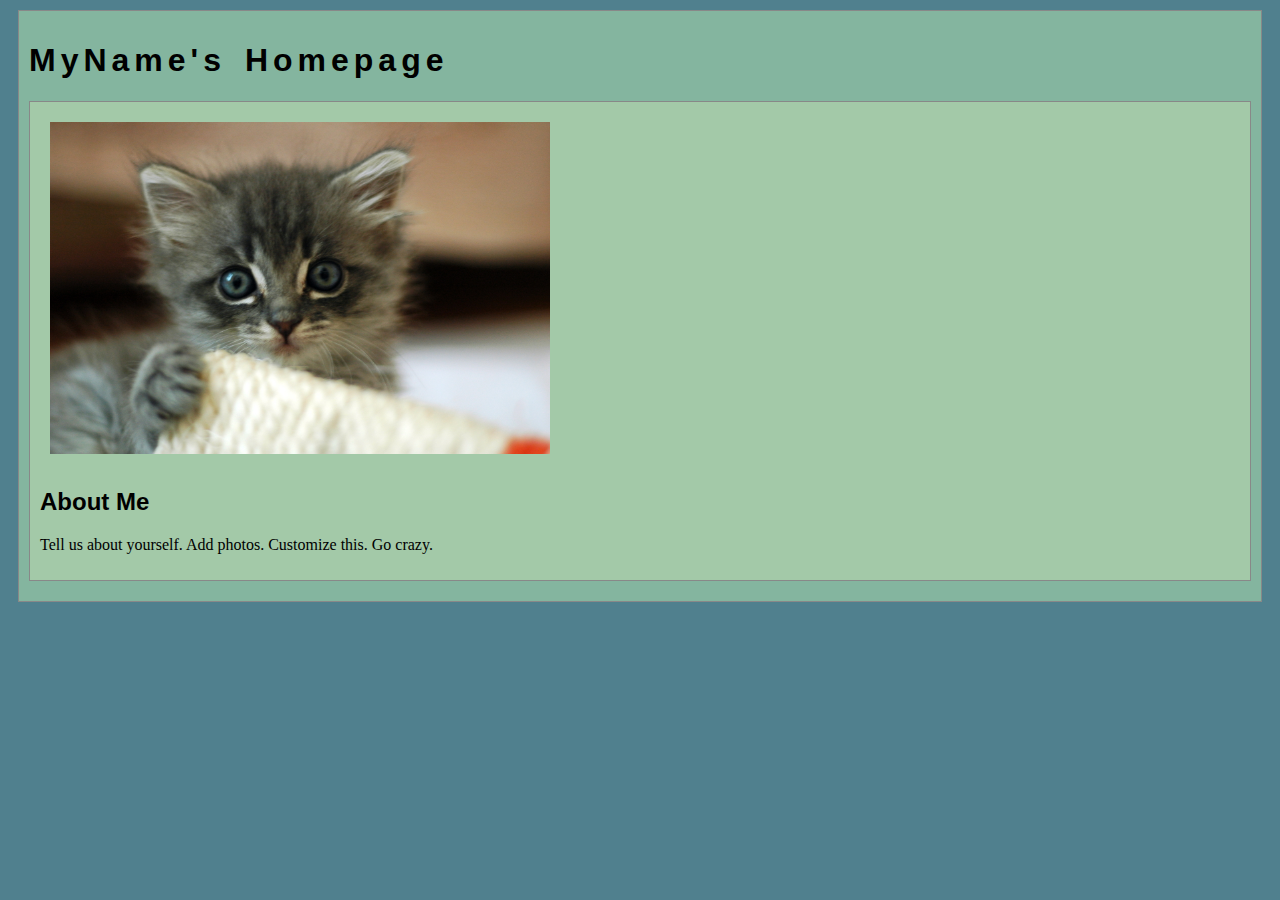
<file: index.html>
<!DOCTYPE html>
<html>
<head>
	<!-- This title is used for tabs and bookmarks -->
	<title>MyName's Homepage</title>

	<!-- Use UTF character set, a good idea with any webpage -->
	<meta charset="UTF-8" />
	<!-- Set viewport so page remains consistently scaled w narrow devices -->
	<meta name="viewport" content="width=device-width, initial-scale=1.0" />

	<!-- Include a sitewide CSS file for consistent styling across the site -->
	<link rel="stylesheet" type="text/css" href="css/site.css">
	<!-- Lab-specifc CSS file for any special styling of this particular page -->
	<link rel="stylesheet" type="text/css" href="css/homepage.css">
	<!-- Link to javascript file - DEFER waits until all elements are rendered -->

	<!-- <script type="text/javascript" src="./js/lab.js" DEFER></script> -->
</head>
<body>
	<!-- Style this page by changing the CSS in ../css/site.css or css/lab.css -->
	<main id="content">
		<section>
			<h1>MyName's Homepage</h1>
			<div class="minor-section">
					<!-- Note that all filenames use lowercase and no spaces -->
					<img class="cat-photo" src="./img/cute-grey-kitten.jpg">
					<h2>About Me</h2>
					<p>Tell us about yourself. Add photos. Customize this. Go crazy.</p>
			</div>

		</section>
		<nav id="links">
			<!-- Put links to labs here. -->
		</nav>
	</main>
</body>
</html>
</file>
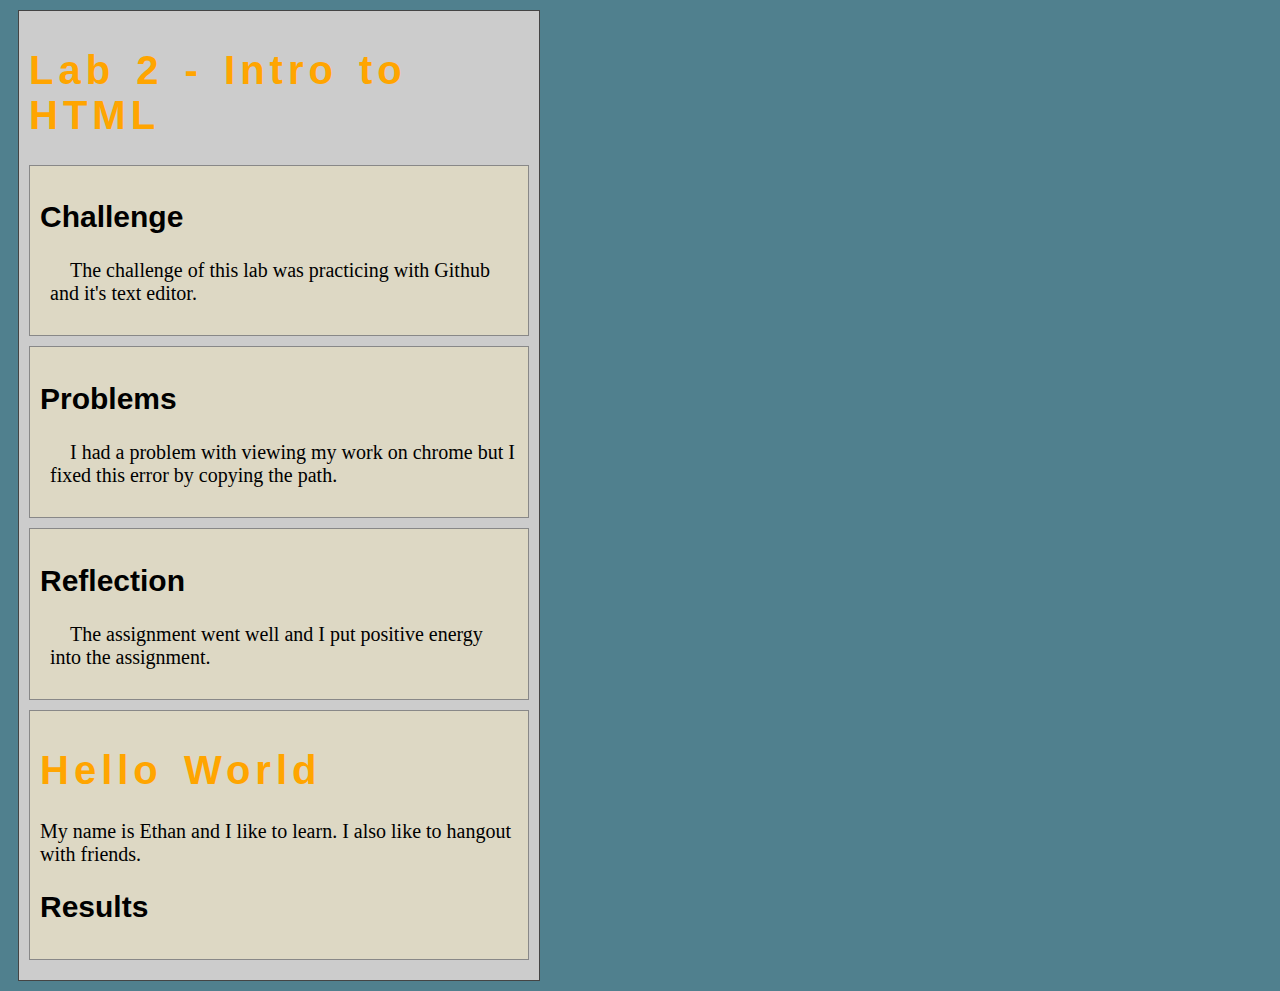
<file: lab2/index.html>
<!DOCTYPE html>
<html>
<head>
	<link rel="stylesheet" type="text/css" href="css/lab.css">
	<!-- This title is used for tabs and bookmarks -->
	<title>Lab 2 - Intro to HTML</title>

	<!-- Use UTF character set, a good idea with any webpage -->
  	<meta charset="UTF-8" />
	<!-- Set viewport so page remains consistently scaled w narrow devices -->
  	<meta name="viewport" content="width=device-width, initial-scale=1.0" />
	
	<!-- Include a sitewide CSS file for consistent styling across the site -->
	<link rel="stylesheet" type="text/css" href="../css/site.css">
	<!-- Lab-specifc CSS file for any special styling of this particular page -->
	<link rel="stylesheet" type="text/css" href="css/lab.css">
	
	<!-- load jQuery library to make javascript easier (must be above our lab js)-->
	<script src="https://code.jquery.com/jquery-3.6.4.min.js"></script>
	<!-- Link to javascript file - DEFER waits until all elements are rendered -->
	<script type="text/javascript" src="./js/lab.js" DEFER></script>
</head>
<body>
	<!-- Style this page by changing the CSS in ../css/site.css or css/lab.css -->
	<main id="content">
		<section>
			<h1>Lab 2 - Intro to HTML</h1>
			<div class="minor-section">
					<h2>Challenge</h2>
					<p>The challenge of this lab was practicing with Github and it's text editor.</p>
			</div>

			<div class="minor-section">
					<h2>Problems</h2>
					<p>I had a problem with viewing my work on chrome but I fixed this error by copying the path. </p>
			</div>

			<div class="minor-section">
					<h2>Reflection</h2>
					<p>  The assignment went well and I put positive energy into the assignment. </p>
			</div>

			<div class="minor-section">
				<html>
  <head>
    <title>Learning HTML</title>
  </head>
  <body>
    <h1>Hello World</h1>
  </body>My name is Ethan and I like to learn. I also like to hangout with friends.
</html>
					<h2>Results</h2>
					<div id="output"></div>
			</div>
		</section>
		<nav id="links">
			<!-- Put links to other pages (including the homepage) here. -->
		</nav>
	</main>
</body>
</html>
</file>
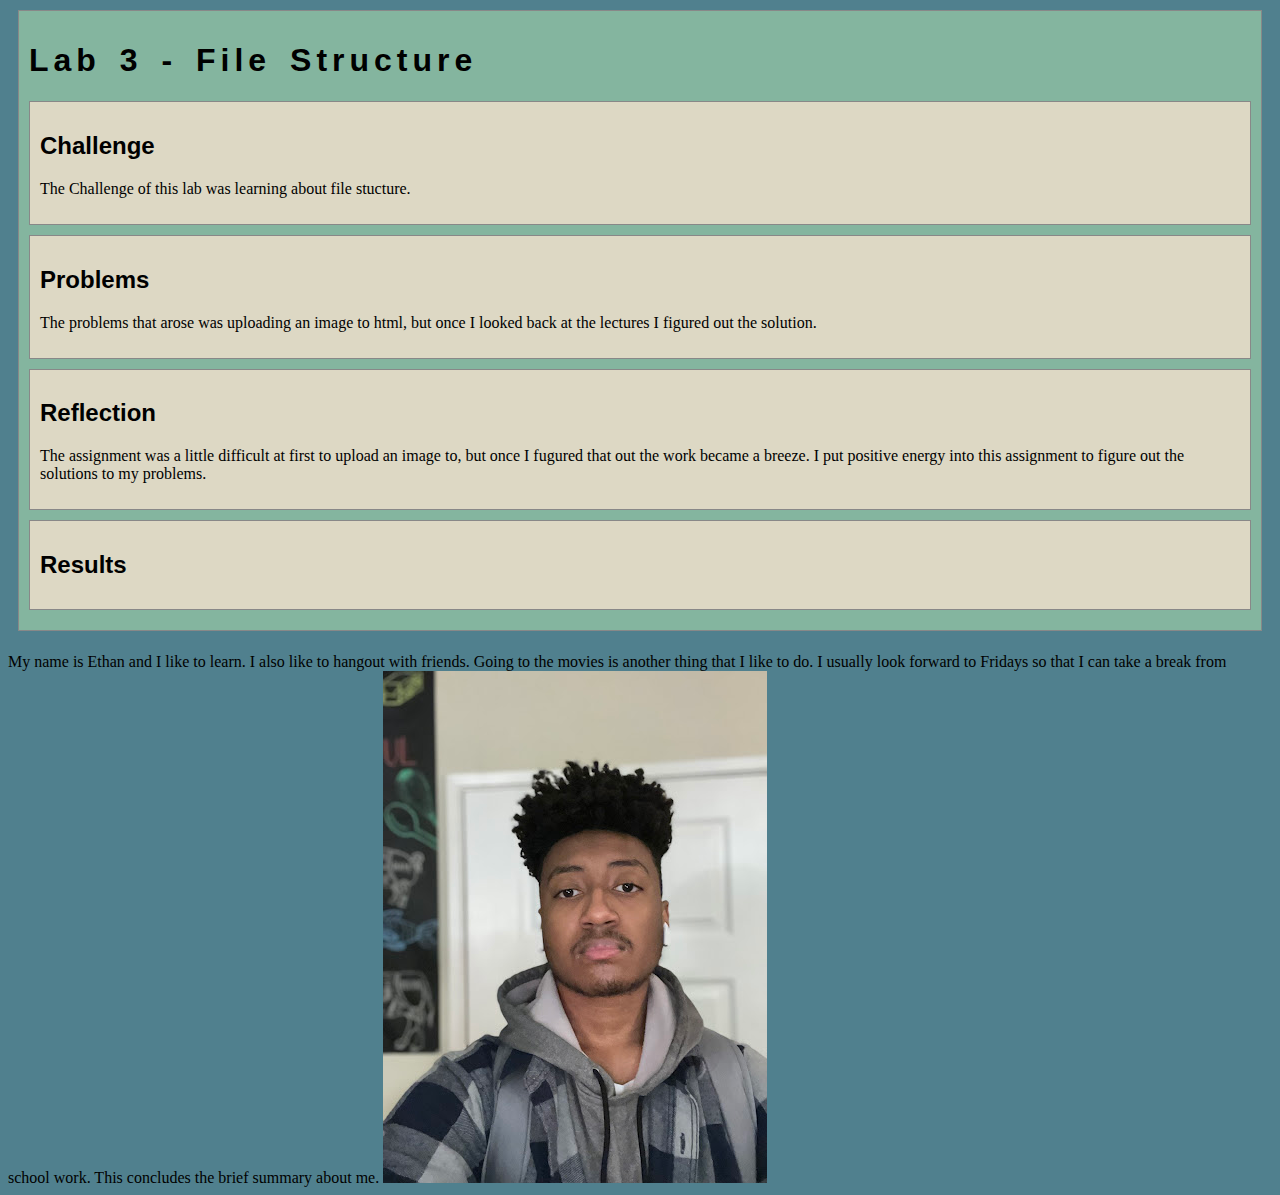
<file: lab3/index.html>
<!DOCTYPE html>
<html>
<head>
	<!-- This title is used for tabs and bookmarks -->
	<title>Lab 3 - Subject/Topic</title>

	<!-- Use UTF character set, a good idea with any webpage -->
  	<meta charset="UTF-8" />
	<!-- Set viewport so page remains consistently scaled w narrow devices -->
  	<meta name="viewport" content="width=device-width, initial-scale=1.0" />
	
	<!-- Include a sitewide CSS file for consistent styling across the site -->
	<link rel="stylesheet" type="text/css" href="../css/site.css">
	<!-- Lab-specifc CSS file for any special styling of this particular page -->
	<link rel="stylesheet" type="text/css" href="css/lab.css">
	
	<!-- load jQuery library to make javascript easier (must be above our lab js)-->
	<script src="https://code.jquery.com/jquery-3.6.4.min.js"></script>
	<!-- Link to javascript file - DEFER waits until all elements are rendered -->
	<script type="text/javascript" src="./js/lab.js" DEFER></script>
</head>
<body>
	<!-- Style this page by changing the CSS in ../css/site.css or css/lab.css -->
	<main id="content">
		<section>
			<h1>Lab 3 - File Structure</h1>
			<div class="minor-section">
					<h2>Challenge</h2>
					<p>The Challenge of this lab was learning about file stucture.</p>
			</div>

			<div class="minor-section">
					<h2>Problems</h2>
					<p>The problems that arose was uploading an image to html, but once I looked back at the lectures I figured out the solution. </p>
			</div>

			<div class="minor-section">
					<h2>Reflection</h2>
					<p>The assignment was a little difficult at first to upload an image to, but once I fugured that out the work became a breeze. I put positive energy into this assignment to figure out the solutions to my problems. </p>
			</div>

			<div class="minor-section">
					<h2>Results</h2>
					<div id="output"></div>
			</div>
		</section>
		<nav id="links">
			<!-- Put links to other pages (including the homepage) here. -->
		</nav>
	</main>
</body>
</html>
</head>
<body>
  <h1></h1>
</body>My name is Ethan and I like to learn. I also like to hangout with friends. Going to the movies is another thing that I like to do. I usually look forward to Fridays so that I can take a break from school work. This concludes the brief summary about me.
</html>

<img src="img/filestructure.jpg">
</file>
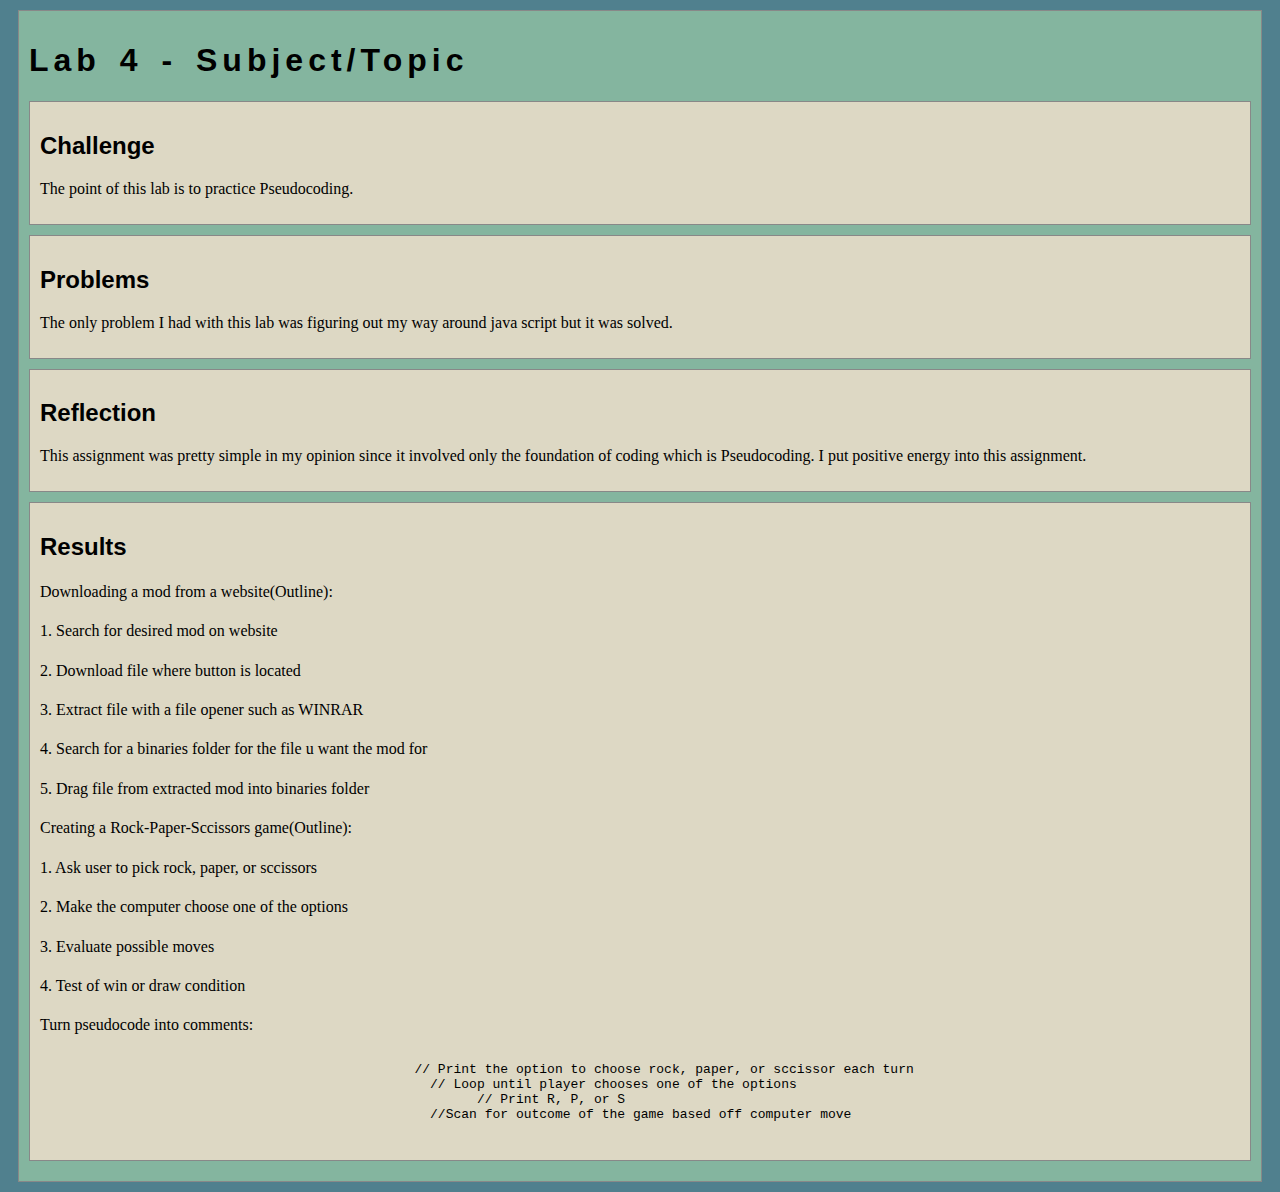
<file: lab4/index.html>
<!DOCTYPE html>
<html>
<head>
	<!-- This title is used for tabs and bookmarks -->
	<title>Lab X - Subject/Topic</title>

	<!-- Use UTF character set, a good idea with any webpage -->
  	<meta charset="UTF-8" />
	<!-- Set viewport so page remains consistently scaled w narrow devices -->
  	<meta name="viewport" content="width=device-width, initial-scale=1.0" />
	
	<!-- Include a sitewide CSS file for consistent styling across the site -->
	<link rel="stylesheet" type="text/css" href="../css/site.css">
	<!-- Lab-specifc CSS file for any special styling of this particular page -->
	<link rel="stylesheet" type="text/css" href="css/lab.css">
	
	<!-- load jQuery library to make javascript easier (must be above our lab js)-->
	<script src="https://code.jquery.com/jquery-3.6.4.min.js"></script>
	<!-- Link to javascript file - DEFER waits until all elements are rendered -->
	<script type="text/javascript" src="./js/lab.js" DEFER></script>
</head>
<body>
	<!-- Style this page by changing the CSS in ../css/site.css or css/lab.css -->
	<main id="content">
		<section>
			<h1>Lab 4 - Subject/Topic</h1>
			<div class="minor-section">
					<h2>Challenge</h2>
					<p>The point of this lab is to practice Pseudocoding.</p>
			</div>

			<div class="minor-section">
					<h2>Problems</h2>
					<p>The only problem I had with this lab was figuring out my way around java script but it was solved.</p>
			</div>

			<div class="minor-section">
					<h2>Reflection</h2>
					<p>This assignment was pretty simple in my opinion since it involved only the foundation of coding which is Pseudocoding. I put positive energy into this assignment.</p>
			</div>

			<div class="minor-section">
					<h2>Results</head>
						<body>
						  <h1></h1>
						</body> Downloading a mod from a website(Outline):
						</html>
						
						</head>
						<body>
						  <h1></h1>
						</body> 1. Search for desired mod on website
						</html>
						
						</head>
						<body>
						  <h1></h1>
						</body> 2. Download file where button is located
						</html>
						
						</head>
						<body>
						  <h1></h1>
						</body> 3. Extract file with a file opener such as WINRAR
						</html>
						
						</head>
						<body>
						  <h1></h1>
						</body> 4. Search for a binaries folder for the file u want the mod for
						</html>
						
						</head>
						<body>
						  <h1></h1>
						</body> 5. Drag file from extracted mod into binaries folder
						</html>
						


						</head>
						<body>
						  <h1></h1>
						</body> Creating a Rock-Paper-Sccissors game(Outline):
						</html>

						</head>
						<body>
						  <h1></h1>
						</body> 1. Ask user to pick rock, paper, or sccissors
						</html>
						
						</head>
						<body>
						  <h1></h1>
						</body> 2. Make the computer choose one of the options
						</html>
						
						</head>
						<body>
						  <h1></h1>
						</body> 3. Evaluate possible moves
						</html>
						
						</head>
						<body>
						  <h1></h1>
						</body> 4. Test of win or draw condition
						</html>
						
						</head>
						<body>
						  <h1></h1>
						</body> Turn pseudocode into comments:
						</html>
						
						<pre><code>
						// Print the option to choose rock, paper, or sccissor each turn
						  // Loop until player chooses one of the options
							// Print R, P, or S
						  //Scan for outcome of the game based off computer move
						</pre></code></h2>
					<div id="output"></div>
			</div>
		</section>
		<nav id="links">
			<!-- Put links to other pages (including the homepage) here. -->
		</nav>
	</main>
</body>
</html>
</file>
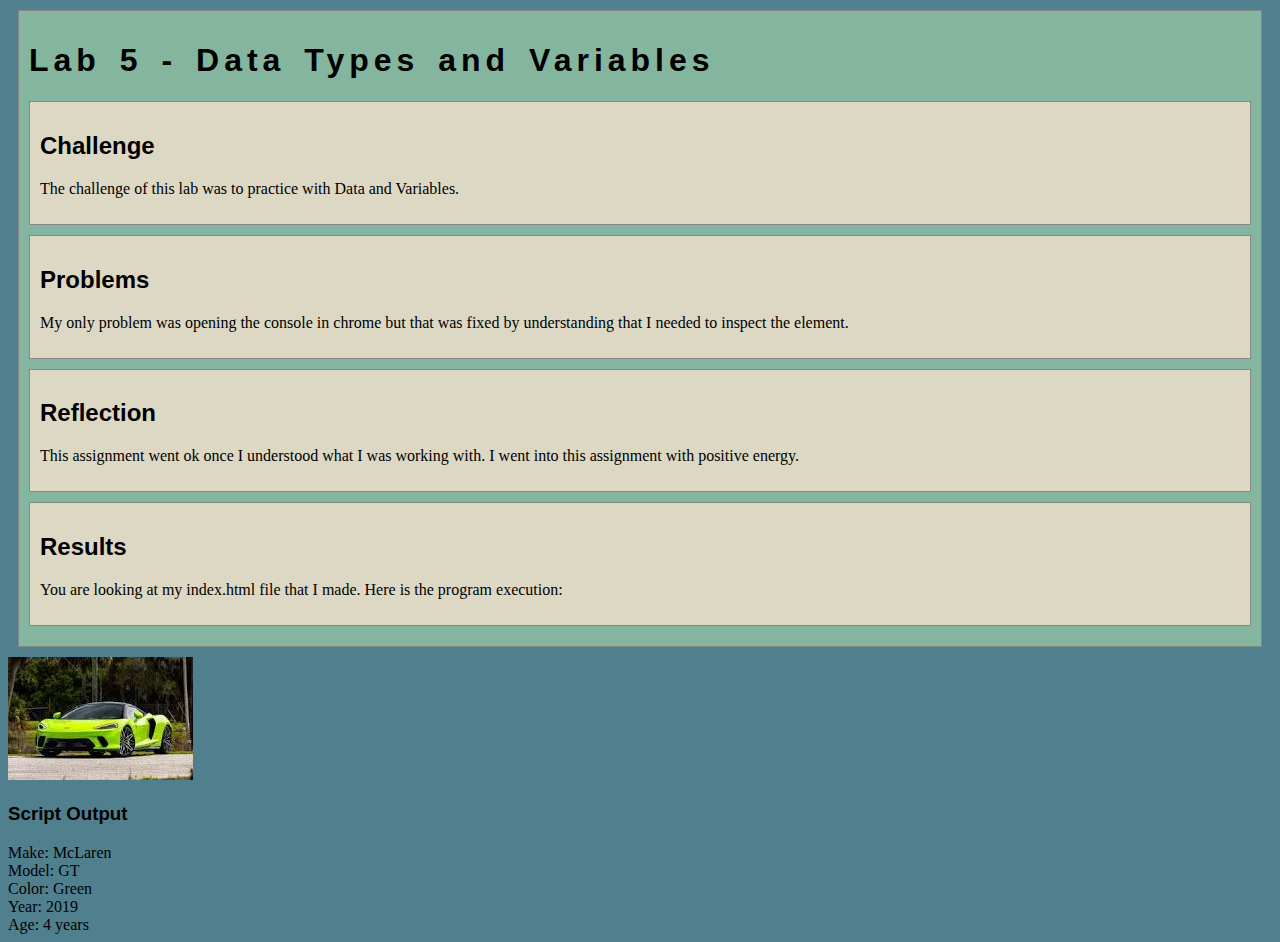
<file: lab5/index.html>
<!DOCTYPE html>
<html>
<head>
	<!-- This title is used for tabs and bookmarks -->
	<title>Lab X - Subject/Topic</title>

	<!-- Use UTF character set, a good idea with any webpage -->
  	<meta charset="UTF-8" />
	<!-- Set viewport so page remains consistently scaled w narrow devices -->
  	<meta name="viewport" content="width=device-width, initial-scale=1.0" />
	
	<!-- Include a sitewide CSS file for consistent styling across the site -->
	<link rel="stylesheet" type="text/css" href="../css/site.css">
	<!-- Lab-specifc CSS file for any special styling of this particular page -->
	<link rel="stylesheet" type="text/css" href="css/lab.css">
	
	<!-- load jQuery library to make javascript easier (must be above our lab js)-->
	<script src="https://code.jquery.com/jquery-3.6.4.min.js"></script>
	<!-- Link to javascript file - DEFER waits until all elements are rendered -->
	<script type="text/javascript" src="./js/lab.js" DEFER></script>
</head>
<body>
	<!-- Style this page by changing the CSS in ../css/site.css or css/lab.css -->
	<main id="content">
		<section>
			<h1>Lab 5 - Data Types and Variables</h1>
			<div class="minor-section">
					<h2>Challenge</h2>
					<p>The challenge of this lab was to practice with Data and Variables.</p>
			</div>

			<div class="minor-section">
					<h2>Problems</h2>
					<p>My only problem was opening the console in chrome but that was fixed by understanding that I needed to inspect the element. </p>
			</div>

			<div class="minor-section">
					<h2>Reflection</h2>
					<p>This assignment went ok once I understood what I was working with. I went into this assignment with positive energy.</p>
			</div>

			<div class="minor-section">
					<h2>Results</h2>
					<p>You are looking at my index.html file that I made.
						Here is the program execution:
					</p>
					<div id="output"></div>
			</div>
		</section>
		<nav id="links">
			<!-- Put links to other pages (including the homepage) here. -->
		</nav>
	</main>
</body>
</html>

<img src="img/McLaren.jpg">

<h3>Script Output</h3>
<div class=output>
        <script type="text/javascript" src="js/filename.js"></script>
</div>
</file>
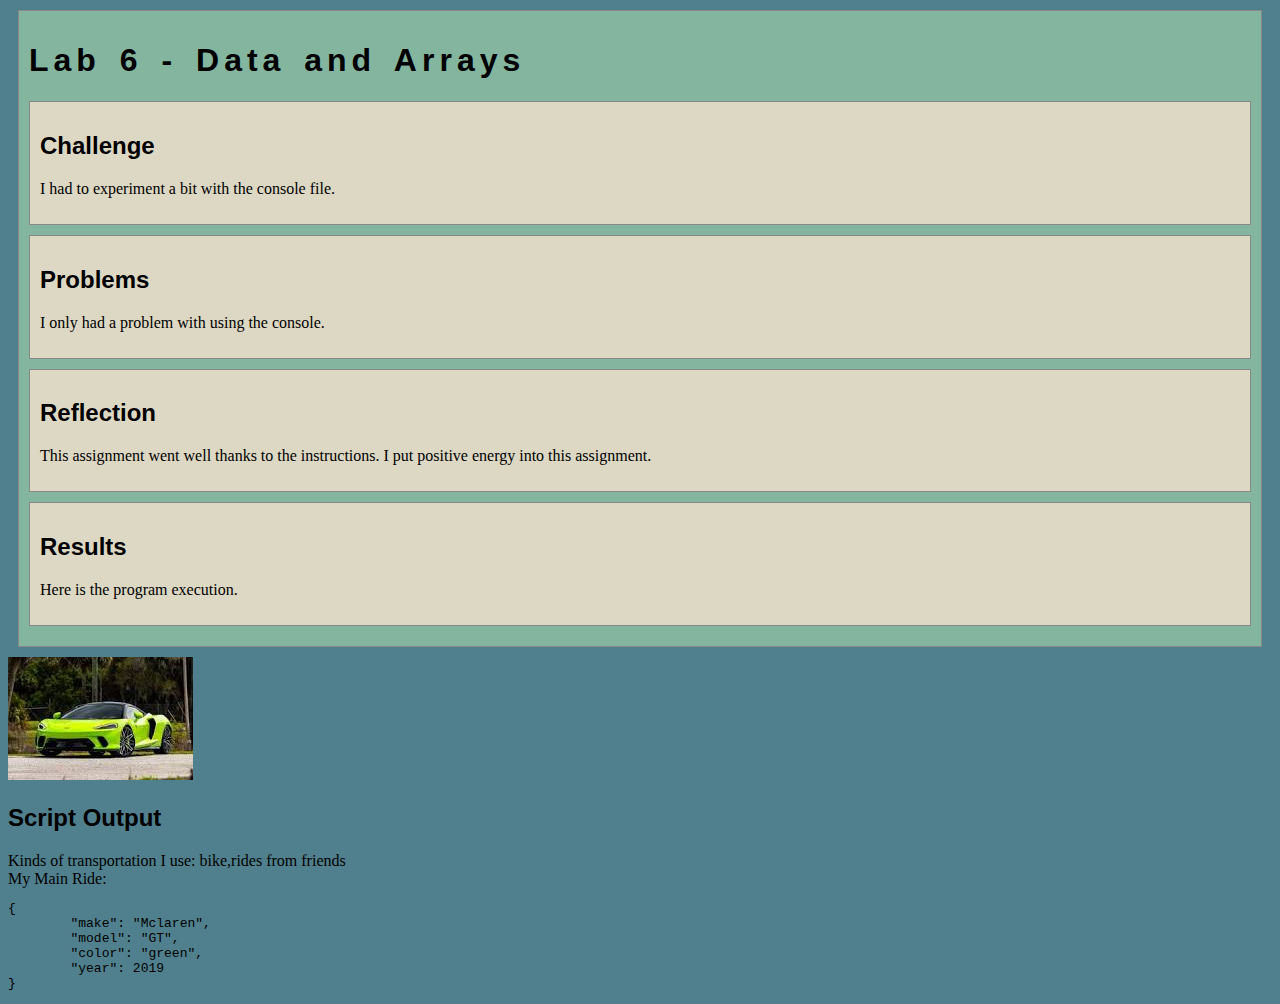
<file: lab6/index.html>
<!DOCTYPE html>
<html>
<head>
	<!-- This title is used for tabs and bookmarks -->
	<title>Lab X - Subject/Topic</title>

	<!-- Use UTF character set, a good idea with any webpage -->
  	<meta charset="UTF-8" />
	<!-- Set viewport so page remains consistently scaled w narrow devices -->
  	<meta name="viewport" content="width=device-width, initial-scale=1.0" />
	
	<!-- Include a sitewide CSS file for consistent styling across the site -->
	<link rel="stylesheet" type="text/css" href="../css/site.css">
	<!-- Lab-specifc CSS file for any special styling of this particular page -->
	<link rel="stylesheet" type="text/css" href="css/lab.css">
	
	<!-- load jQuery library to make javascript easier (must be above our lab js)-->
	<script src="https://code.jquery.com/jquery-3.6.4.min.js"></script>
	<!-- Link to javascript file - DEFER waits until all elements are rendered -->
	<script type="text/javascript" src="./js/lab.js" DEFER></script>
</head>
<body>
	<!-- Style this page by changing the CSS in ../css/site.css or css/lab.css -->
	<main id="content">
		<section>
			<h1>Lab 6 - Data and Arrays</h1>
			<div class="minor-section">
					<h2>Challenge</h2>
					<p>I had to experiment a bit with the console file.</p>
			</div>

			<div class="minor-section">
					<h2>Problems</h2>
					<p>I only had a problem with using the console. </p>
			</div>

			<div class="minor-section">
					<h2>Reflection</h2>
					<p>This assignment went well thanks to the instructions. I put positive energy into this assignment. </p>
			</div>

			<div class="minor-section">
					<h2>Results</h2>
					<div id="output"></div>
					<p>Here is the program execution.</p>
			</div>
		</section>
		<nav id="links">
			<!-- Put links to other pages (including the homepage) here. -->
		</nav>
	</main>
</body>
</html>

<img src="img/McLaren.jpg">

<div>
	<h2>Script Output</h2>
	<script src="js/lab.js"></script>
</div>
</file>
<file: css/site.css>
/* we can use a single css file to style all the files in our wwebsite */

/* you can pick your own background colors, text colors, and fonts */

/* we can select an html element tag, in this case "body" will apply to the whole document */
body {
  background-color: #50808E;
}

/* we can have rules apply to multiple elements at the same time with commas */
h1,h2,h3 {
  font-family: sans-serif;
}

/* and we can have rules that overlap other rules, both take effect */
h1 {
  letter-spacing: 5px;
  word-spacing: 5px;
  font-size: 200%;
}

/* the hashtag in a CSS selector selects an element by id, e.g., id="content" */
#content {
  margin: 10px;
  padding: 10px;
  border: solid 1px #888;
  background-color: #84B59F;
}

/* the period in a CSS selector selects an element by class, e.g., class="minor-section" */
.minor-section {
  padding: 10px;
  margin-bottom: 10px;
  border: solid 1px #888;
  background-color: #A3C9A8;
}
</file>
<file: css/homepage.css>
/* this css file will only style the homepage of our site */

.cat-photo {
  margin: 10px;
  max-width: 500px;
}
</file>
<file: lab2/css/lab.css>
/* Here we can set styles for this lab page that we don't want to effect others pages */

/* the period in a CSS selector selects an element by class, e.g., class="minor-section" */
.minor-section {
    padding: 10px;
    margin-bottom: 10px;
    border: solid 1px #888;
    background-color: #DDD8C4;
  }
  h1 {
    color: orange;
    font-size: 200%;
  }

  h1 {
    display: block;
    margin-block-start: 0.67em;
    scroll-margin-block-end: 0.67em;
    margin-inline-start: 0px;
    margin-inline-end: 0px;
    font-weight: bold;
  }

  p {
    font-family: "comic sans";
    text-indent: 20px;
    margin-left: 10px;
  }

  #content {
    background-color: #cccccc;
    width:500px;
    min-height: 300px;
    padding: 10px;
    margin: 10px;
    border: solid 1px #444444;
    font-size: 20px;
  }
</file>
<file: lab3/css/lab.css>
/* Here we can set styles for this lab page that we don't want to effect others pages */

/* the period in a CSS selector selects an element by class, e.g., class="minor-section" */
.minor-section {
    padding: 10px;
    margin-bottom: 10px;
    border: solid 1px #888;
    background-color: #DDD8C4;
  }
</file>
<file: lab4/css/lab.css>
/* Here we can set styles for this lab page that we don't want to effect others pages */

/* the period in a CSS selector selects an element by class, e.g., class="minor-section" */
.minor-section {
    padding: 10px;
    margin-bottom: 10px;
    border: solid 1px #888;
    background-color: #DDD8C4;
  }
</file>
<file: lab5/css/lab.css>
/* Here we can set styles for this lab page that we don't want to effect others pages */

/* the period in a CSS selector selects an element by class, e.g., class="minor-section" */
.minor-section {
    padding: 10px;
    margin-bottom: 10px;
    border: solid 1px #888;
    background-color: #DDD8C4;
  }
</file>
<file: lab6/css/lab.css>
/* Here we can set styles for this lab page that we don't want to effect others pages */

/* the period in a CSS selector selects an element by class, e.g., class="minor-section" */
.minor-section {
    padding: 10px;
    margin-bottom: 10px;
    border: solid 1px #888;
    background-color: #DDD8C4;
  }
</file>
